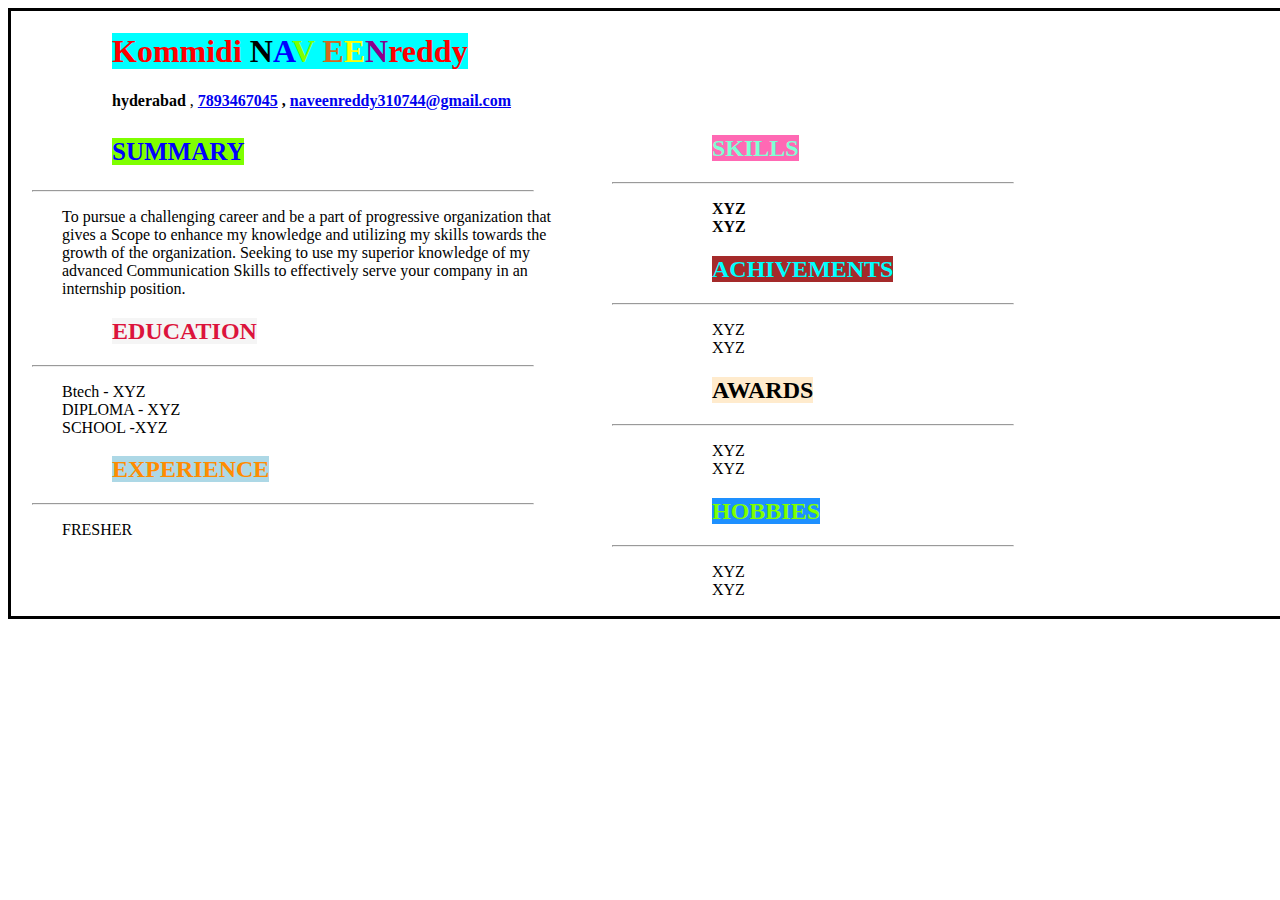
<file: index.html>
<!DOCTYPE html>
<html lang="en">
<head>
    <meta charset="UTF-8">
    <meta name="viewport" content="width=device-width, initial-scale=1.0">
    <title>Document</title>
    <link rel="stylesheet" href="./style.css">
   
</head>
<body>
<table border="1">
    <tr>
        <td style="padding-right: 300px;">


<h1 style="margin-left: 100px;"> <span class="a">Kommidi <span class="b">N</span><span id="c">A</span><span id="d">V</span>
    <span class="e">E</span><span class="f">E</span><span id="g">N</span>reddy</span></h1>

<b style="margin-left: 100px;"  >hyderabad</b> , <b><a href="tel:7893467045">7893467045</a> ,  <a href="mailto:naveenreddy310744@gmail.com">naveenreddy310744@gmail.com</a> </b><br>










<h1><span class="s">SUMMARY</span></h1>
<hr style="margin-left: 20px; " width="500px">
<p style="margin-left:50px ;"  >To pursue a challenging career and be a part of progressive organization that <br>gives a Scope to enhance my knowledge and utilizing my skills towards the <br> growth of the organization. Seeking to use my superior knowledge of my<br> advanced Communication Skills to effectively serve your company in an <br> internship position. </p>

<h2  ><span class="ed">EDUCATION</span></h2>
<hr style="margin-left: 20px; " width="500px">
<P style="margin-left:50px ;" >Btech - XYZ<br>
    DIPLOMA - XYZ<br>
    SCHOOL -XYZ <br>  


</P> 
  

<h2 style="margin-left: 100px;"  ><span id="ex">EXPERIENCE</span></h2>

<hr style="margin-left: 20px; " width="500px">
<P style="margin-left:50px ;" > FRESHER</P>


<h2 style="margin-left:700px ; margin-top:-420px;"><span class="sk">SKILLS</span></h2>
<hr style="margin-left: 600px;"  width="400" >
<p style="margin-left:700px ;" > <b> XYZ </b> <br> <b> XYZ</b></p>

<h2 style="margin-left:700px ;"  ><span class="ac">ACHIVEMENTS</span></h2>
<hr style="margin-left: 600px;"  width="400" >
<p style="margin-left:700px ;" >XYZ<br> XYZ</p>

<h2 style="margin-left:700px ;"  ><span class="aw">AWARDS</span></h2>
<hr style="margin-left: 600px;"  width="400"  > 
<p style="margin-left:700px ;" >XYZ <br> XYZ </p>

<h2 style="margin-left:700px ;" > <span class="h">HOBBIES</span> </h2>
<hr style="margin-left: 600px;"  width="400"  >
<p style="margin-left:700px ;"  > XYZ <br> XYZ</p>

</td>

</tr>

</table>

</body>
</html>
</file>
<file: style.css>
table,tr,td{
  border: solid black;
  border-collapse: collapse;
}
.a{
color:red;
background-color: aqua;
}
.b{
color: black;

}
#c{
color: blue;
}
#d{
color: chartreuse;
}
.e{
color:chocolate;
}
.f{
color:yellow;
}
#g{
color: darkmagenta;
}
.s{
  margin-left: 100px;
  font-size: 25px;
  color: blue;
  background-color: chartreuse;

}
.ed{
  color:crimson;
  background-color:whitesmoke;
  margin-left: 100px;
}
#ex{
  color:darkorange;
  background-color: lightblue;
}
.ac{
  color:cyan;
  background-color: brown;
}
.sk{
  color:aquamarine;
  background-color: hotpink;
}
.aw{
  color:black;
  background-color:blanchedalmond
}
.h{
  color:chartreuse;
 background-color: dodgerblue;
}
</file>
